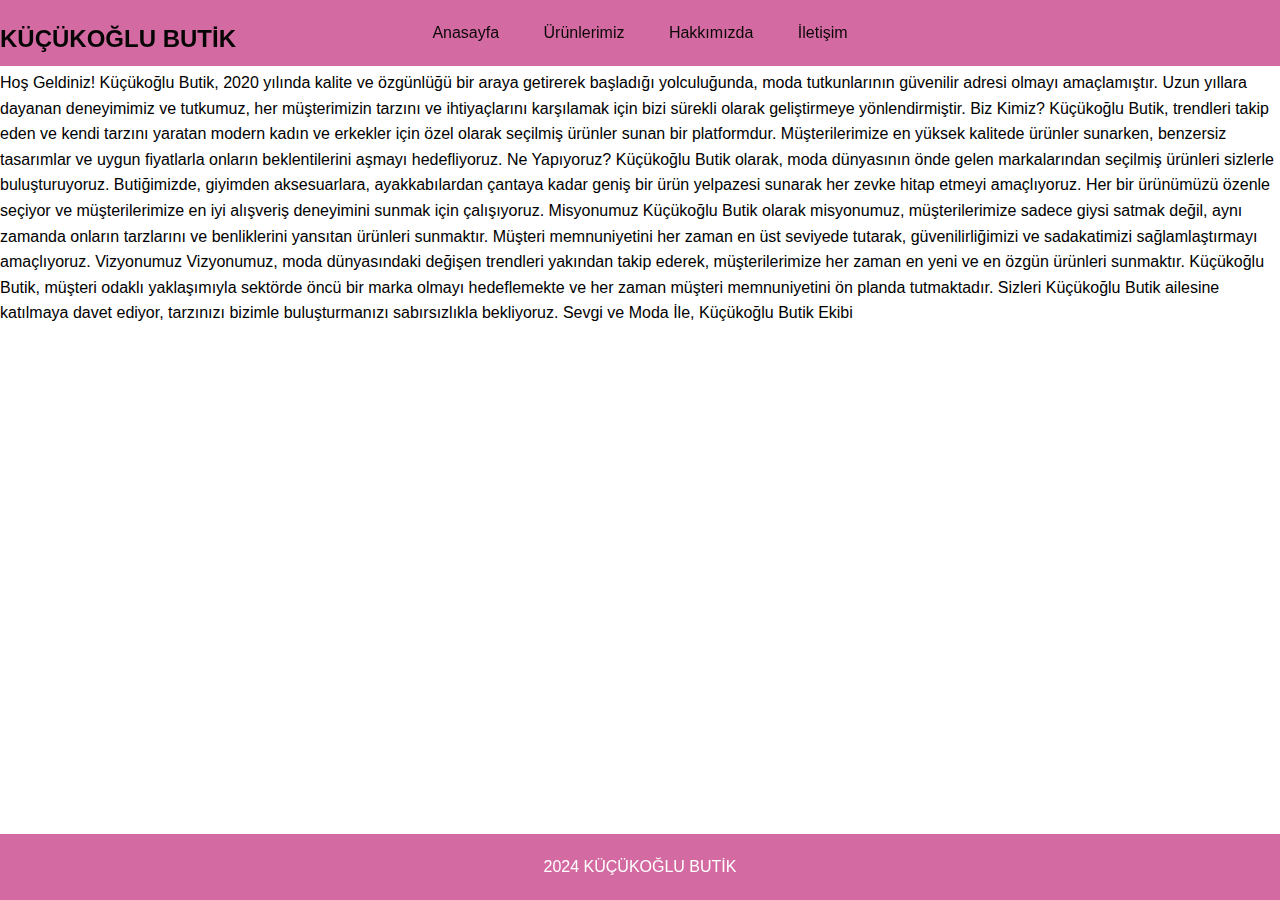
<file: hakkımızda.html>
<!DOCTYPE html>
<html lang="en">
<head>
    <meta charset="UTF-8">
    <meta name="viewport" content="width=device-width, initial-scale=1.0">
    <title>Hakkımızda</title>
    <link rel="stylesheet" href="css/style.css">
</head>
<body>
    <header>
        <nav>
            <ul>
                <a class="navbar-brand" href="hakkımızda.html">KÜÇÜKOĞLU BUTİK</a>
                <li><a href="index.html">Anasayfa</a></li>
                <li>
                    <a href="ürünlerimiz.html">Ürünlerimiz</a>
                    <ul class="dropdown-content" id="dropdownContent">
                        <li><a href="#">Üst Giyim</a></li>
                        <li><a href="#">Spor Giyim</a></li>
                        <li><a href="#">Cilt Bakım</a></li>
                        <li><a href="">Ayakkabı</a></li>
                        <li><a href="">Takı</a></li>
                    </ul>
                </li>
                <li><a href="hakkımızda.html">Hakkımızda</a></li>
                <li><a href="iletişim.html">İletişim</a></li>
            </ul>
        </nav>
    </header>

    <section>
      
        <p>
            Hoş Geldiniz!

            Küçükoğlu Butik, 2020 yılında kalite ve özgünlüğü bir araya getirerek başladığı yolculuğunda, moda tutkunlarının güvenilir adresi olmayı amaçlamıştır. Uzun yıllara dayanan deneyimimiz ve tutkumuz, her müşterimizin tarzını ve ihtiyaçlarını karşılamak için bizi sürekli olarak geliştirmeye yönlendirmiştir.
            
            Biz Kimiz?
            
            Küçükoğlu Butik, trendleri takip eden ve kendi tarzını yaratan modern kadın ve erkekler için özel olarak seçilmiş ürünler sunan bir platformdur. Müşterilerimize en yüksek kalitede ürünler sunarken, benzersiz tasarımlar ve uygun fiyatlarla onların beklentilerini aşmayı hedefliyoruz.
            
            Ne Yapıyoruz?
            
            Küçükoğlu Butik olarak, moda dünyasının önde gelen markalarından seçilmiş ürünleri sizlerle buluşturuyoruz. Butiğimizde, giyimden aksesuarlara, ayakkabılardan çantaya kadar geniş bir ürün yelpazesi sunarak her zevke hitap etmeyi amaçlıyoruz. Her bir ürünümüzü özenle seçiyor ve müşterilerimize en iyi alışveriş deneyimini sunmak için çalışıyoruz.
            
            Misyonumuz
            
            Küçükoğlu Butik olarak misyonumuz, müşterilerimize sadece giysi satmak değil, aynı zamanda onların tarzlarını ve benliklerini yansıtan ürünleri sunmaktır. Müşteri memnuniyetini her zaman en üst seviyede tutarak, güvenilirliğimizi ve sadakatimizi sağlamlaştırmayı amaçlıyoruz.
            
            Vizyonumuz
            
            Vizyonumuz, moda dünyasındaki değişen trendleri yakından takip ederek, müşterilerimize her zaman en yeni ve en özgün ürünleri sunmaktır. Küçükoğlu Butik, müşteri odaklı yaklaşımıyla sektörde öncü bir marka olmayı hedeflemekte ve her zaman müşteri memnuniyetini ön planda tutmaktadır.
            
            Sizleri Küçükoğlu Butik ailesine katılmaya davet ediyor, tarzınızı bizimle buluşturmanızı sabırsızlıkla bekliyoruz.
            
            Sevgi ve Moda İle,
            
            Küçükoğlu Butik Ekibi</p>
    </section>

    <footer>
        <p>2024 KÜÇÜKOĞLU BUTİK</p>
    </footer>
</body>
</html>
</file>
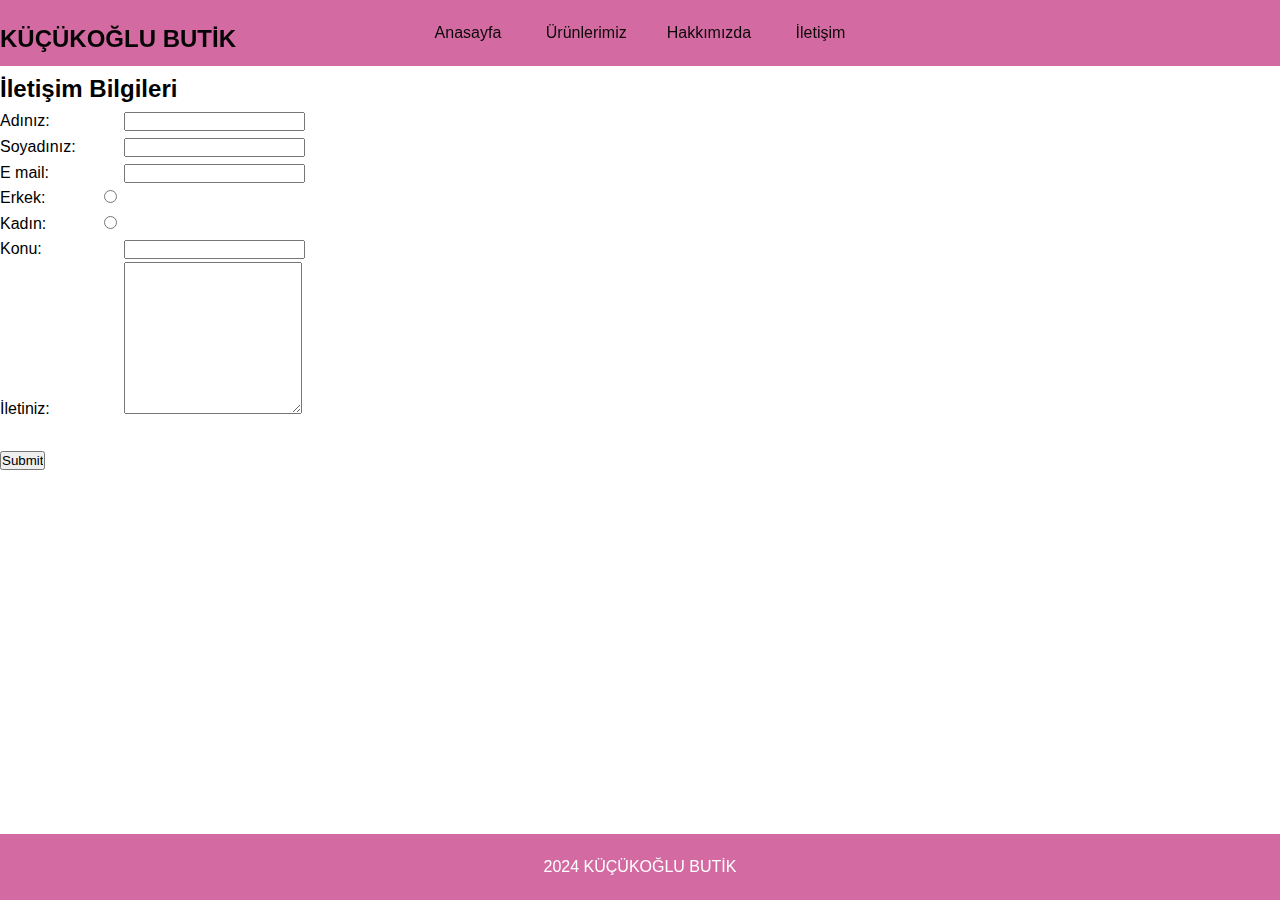
<file: iletişim.html>
<!DOCTYPE html>
<html lang="tr">
<head>
    <meta charset="UTF-8">
    <meta name="viewport" content="width=device-width, initial-scale=1.0">
    <title>İletişim</title>
    <link rel="stylesheet" href="css/style.css">
</head>
<body>
    <header>
        <nav>
            <ul><a class="navbar-brand" href="hakkımızda.html">KÜÇÜKOĞLU BUTİK</a>
                <li><a href="index.html">Anasayfa</a></li>
                <li>
                    <a href="ürünlerimiz.html">Ürünlerimiz</a>
                    <ul class="dropdown-content" id="dropdownContent">
                        <li><a href="#">Üst Giyim</a></li>
                        <li><a href="#">Spor Giyim</a></li>
                        <li><a href="#">Cilt Bakım</a></li>
                        <li><a href="">Ayakkabı</a></li>
                        <li><a href="">Takı</a></li>
                        <!-- İhtiyaca göre daha fazla kategori ekleyebilirsiniz -->
                    </ul>
                <li><a href="hakkımızda.html">Hakkımızda</a></li>
                <li><a href="iletişim.html">İletişim</a></li>
            </ul>
        </nav>
    </header>

    <section>
        <div class="contact-me">

        <h2>İletişim Bilgileri</h2>
        <form action="mailto:info@211805036@stu.adu.edu.tr" method="post" enctype="text/plain">
        <div>
            <label style="display: inline-block; width:120px;">Adınız:</label>
            <input type="text" name="yourName" value=""><br>
            <label style="display: inline-block; width:120px;">Soyadınız:</label>
            <input type="text" name="yourUsername" value=""><br>
            <label style="display: inline-block; width:120px;">E mail:</label>
            <input type="email" name="yourEmail" value=""><br>
            <label style="display: inline-block; width: 100px;;">Erkek:</label>
            <input type="radio" name="yourGender" value=""><br>
            <label style="display: inline-block; width: 100px;">Kadın:</label>
            <input type="radio" name="yourGender" value=""><br>
            <label style="display: inline-block; width:120px;">Konu:</label>
            <input type="text" name="yourTopic" value=""><br>
            <label style="display: inline-block; width:120px;">İletiniz:</label>
            <textarea  name="name" rows="10" cols="20"></textarea><br><br>
            <input  onclick="myFunction()"type="submit" name="" class="btn">
        </div>
        
            <script>
                function myFunction() {
                    alert("“Hi everyone from javascript")
            
                    
                }
            </script>
        </form>
        </div>
    </section>

    <footer>
        <p>2024 KÜÇÜKOĞLU BUTİK</p>
    </footer>
</body>
</html>
</file>
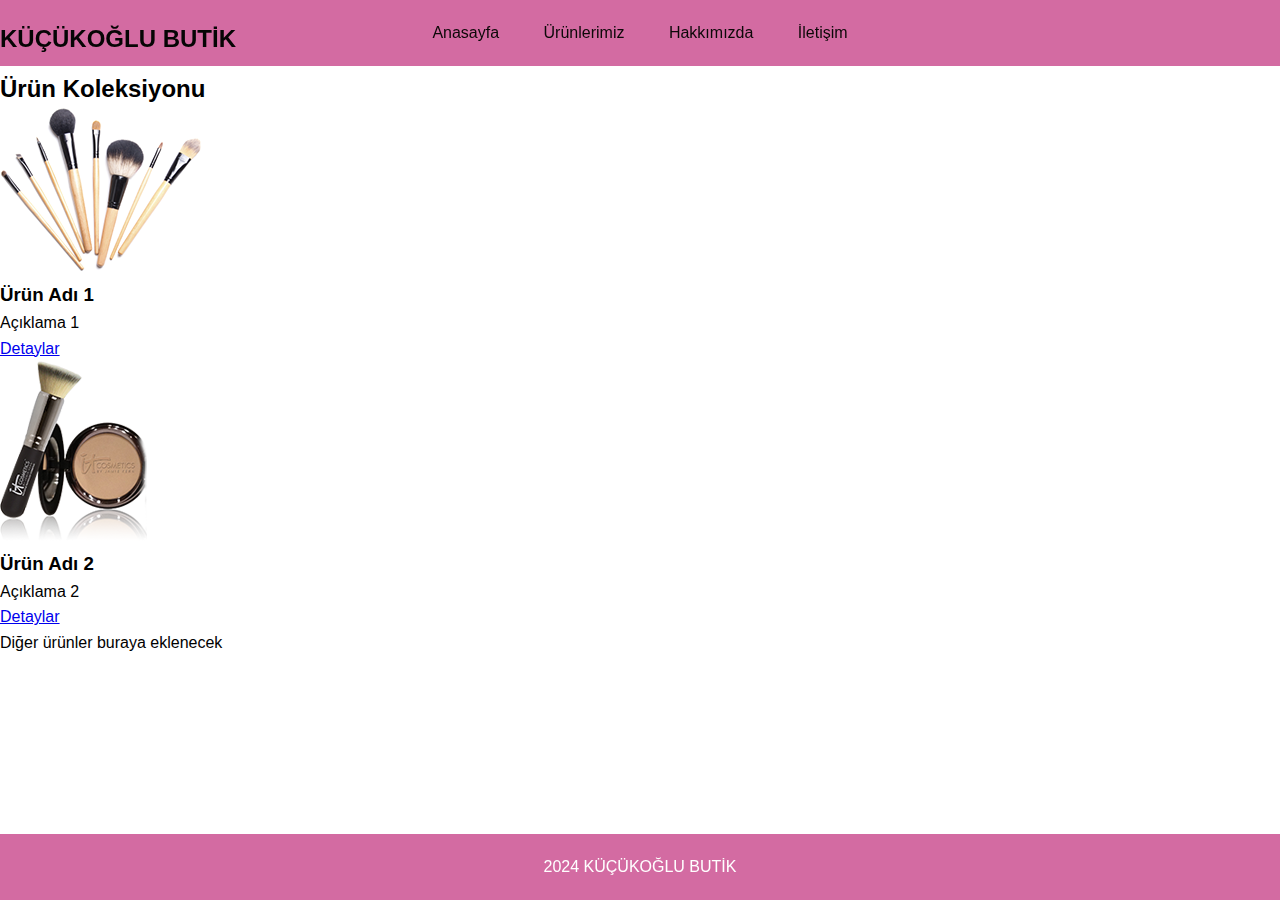
<file: ürünlerimiz.html>
<!DOCTYPE html>
<html lang="tr">
<head>
    <meta charset="UTF-8">
    <meta name="viewport" content="width=device-width, initial-scale=1.0">
    <title>Ürünler</title>
    <link rel="stylesheet" href="css/style.css">
</head>
<body>
    <header>
        <nav>
            <ul>
                <a class="navbar-brand" href="hakkımızda.html">KÜÇÜKOĞLU BUTİK</a>
                <li><a href="index.html">Anasayfa</a></li>
                <li>
                    <a href="ürünlerimiz.html">Ürünlerimiz</a>
                    <ul class="dropdown-content" id="dropdownContent">
                        <li><a href="#">Üst Giyim</a></li>
                        <li><a href="#">Spor Giyim</a></li>
                        <li><a href="#">Cilt Bakım</a></li>
                        <li><a href="">Ayakkabı</a></li>
                        <li><a href="">Takı</a></li>
                    </ul>
                </li>
                <li><a href="hakkımızda.html">Hakkımızda</a></li>
                <li><a href="iletişim.html">İletişim</a></li>
            </ul>
        </nav>
    </header>
    

<!-- <select name="kıyafetler" id="cars">
  <option value="Üst Giyim"></option>
  <option value="Alt Giyim">Saab</option>
  <option value="Günlük Giyim">Mercedes</option>
  <option value="Alt Giyim">Audi</option>
</select> -->
    <section>
        <h2>Ürün Koleksiyonu</h2>
        <div>
        <div class="product">
            <img src="images/img-1.png" alt="Ürün 1">
            <h3>Ürün Adı 1</h3>
            <p>Açıklama 1</p>
            <a href="#" class="btn">Detaylar</a>
        </div>
        <div class="product">
            <img src="images/img-2.png" alt="Ürün 2">
            <h3>Ürün Adı 2</h3>
            <p>Açıklama 2</p>
            <a href="#" class="btn">Detaylar</a>
        </div>
    </div>
        Diğer ürünler buraya eklenecek

    <footer>
        <p>2024 KÜÇÜKOĞLU BUTİK</p>
    </footer>
</body>
</html>
</file>
<file: css/style.css>
/* Reset CSS */
* {
    margin: 0;
    padding: 0;
    box-sizing: border-box;
}

body {
    font-family: Arial, sans-serif;
    background-color: #fff;
    line-height: 1.6;
}

nav {
    background-color: hsla(328, 75%, 42%, 0.648);
    color: #fff;
    text-align: center;
    position: fixed;
    top: 0;
    left: 0;
    width: 100%;
    z-index: 1000;

}

nav ul {
    list-style-type: none;
    margin: 0;
    padding: 0;
}

nav ul li {
    display: inline-block;
    position: relative;
}

nav ul li a {
    display: inline-block;
    padding: 20px;
    color: #0c0808;
    text-decoration: none;
}

.navbar {
    font-weight: bold;
}

.swiper-container {
    width: 80%;
    margin: 20px auto;
    background-color: #474646;
    border-radius: 8px;
    overflow: hidden;
}

.swiper-slide {
    padding: 50px 0;
    text-align: center;
    font-size: 30px;
    background-color: #f0f0f0;
}

.swiper-pagination {
    position: relative;
    text-align: center;
    bottom: 10px;
}

footer {
    background-color: hsla(328, 75%, 42%, 0.648);
    color: #fff;
    text-align: center;
    padding: 20px 0;
    position: fixed;
    width: 100%;
    bottom: 0;
}
/* Dropdown menüsünü gizle */
.dropdown-content {
    display: none;
   
    background-color: #f9f9f9;
    box-shadow: 0 8px 16px 0 rgba(0,0,0,0.2);
    padding: 2px;
    list-style-type: none;
    margin: 2px; display: none;
    position: absolute;
    width: 200px;
    z-index: 999;
    left: 0;
}
.dropdown-content li {
    display: block;
    padding: 6px 8px;}
.dropdown:hover .dropdown-content {
    display: block;
}

.dropdown-content li {
    display: block;
}
nav ul li:hover .dropdown-content {
    display: block;
}
section {
    margin-top: 70px; /* Navbar yüksekliğine göre uygun bir değer */
}
.navbar-brand {
    font-size: 24px; /*  */
    font-weight: bold; /* */
    color: #060505; /* n */
    text-decoration: none; /* Link altı çizgi */
    text-align: left;
    position:absolute;/* Pozisyonu mutlak yap */
    left:0; /* Sol kenara yapıştır */
    margin-top: 20px; 
}
</file>
